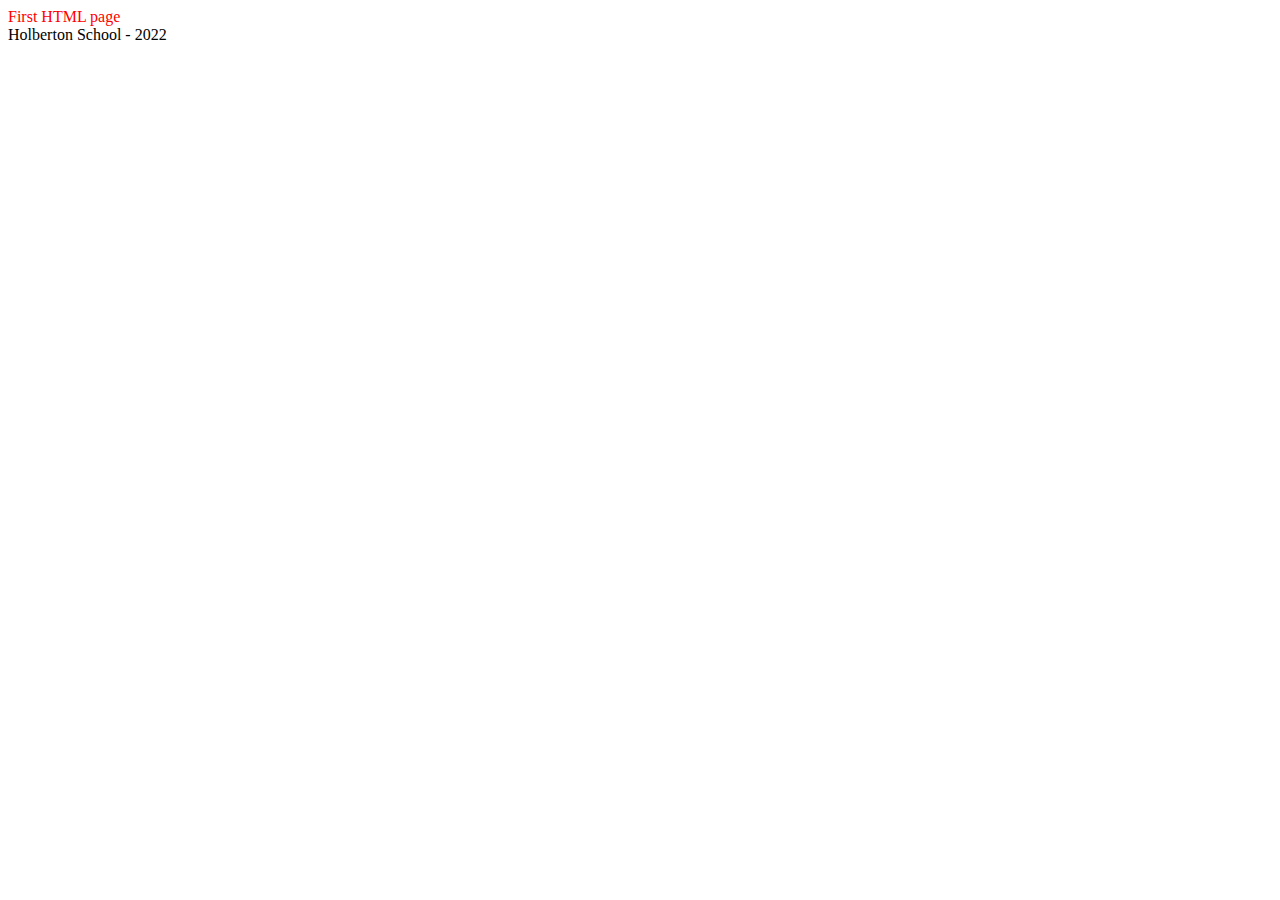
<file: javascript-dom_manipulation/0-main.html>
<!DOCTYPE html>
<html lang="en">

<head>
    <title>Holberton School</title>
</head>

<body>
    <header>
        First HTML page
    </header>
    <footer>
        Holberton School - 2022
    </footer>
    <script src="0-script.js"></script>
</body>

</html>
</file>
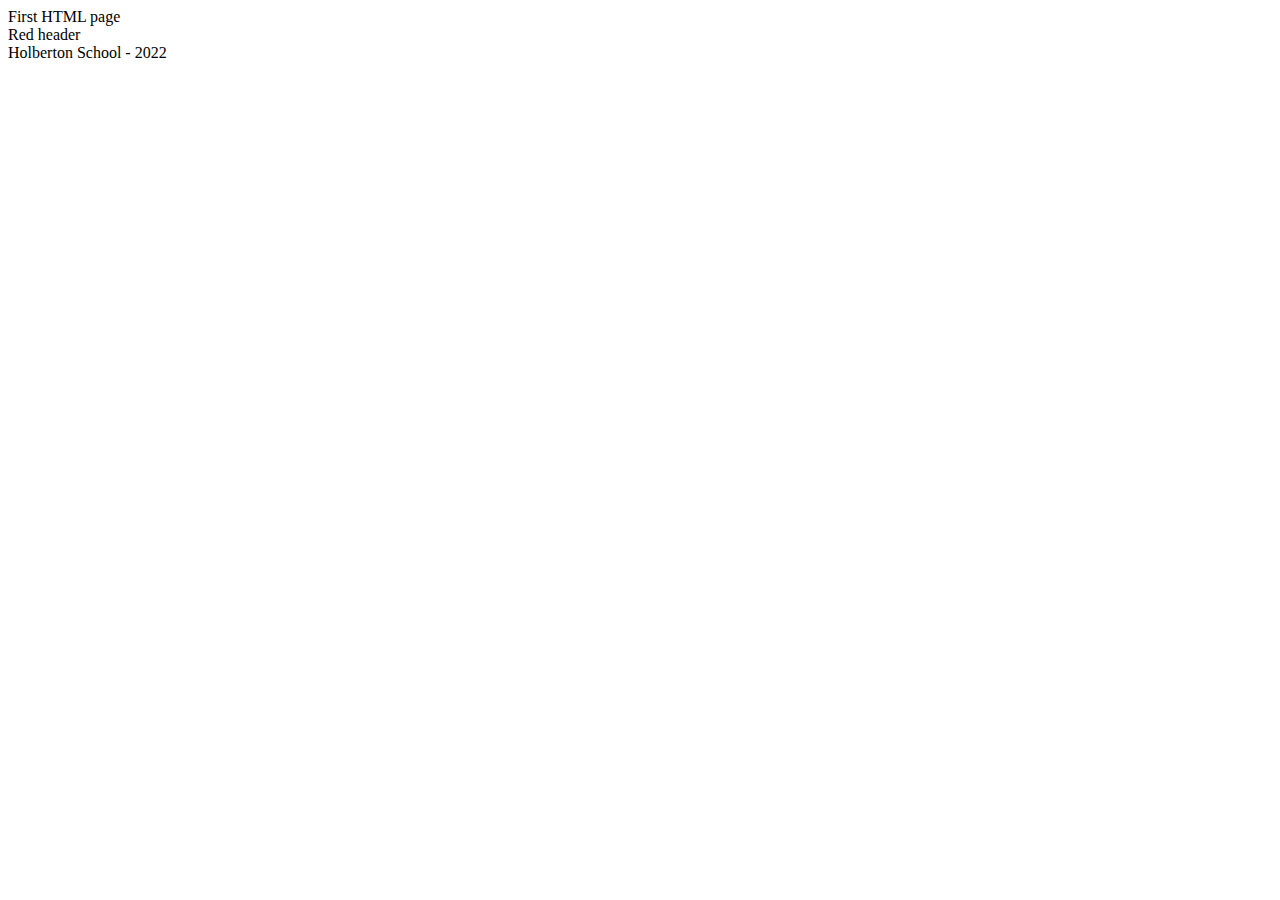
<file: javascript-dom_manipulation/1-main.html>
<!DOCTYPE html>
<html lang="en">

<head>
    <title>Holberton School</title>
</head>

<body>
    <header>
        First HTML page
    </header>
    <div id="red_header" onclick="toRed()">Red header</div>
    <footer>
        Holberton School - 2022
    </footer>
    <script type="text/javascript" src="1-script.js"></script>
</body>

</html>
</file>
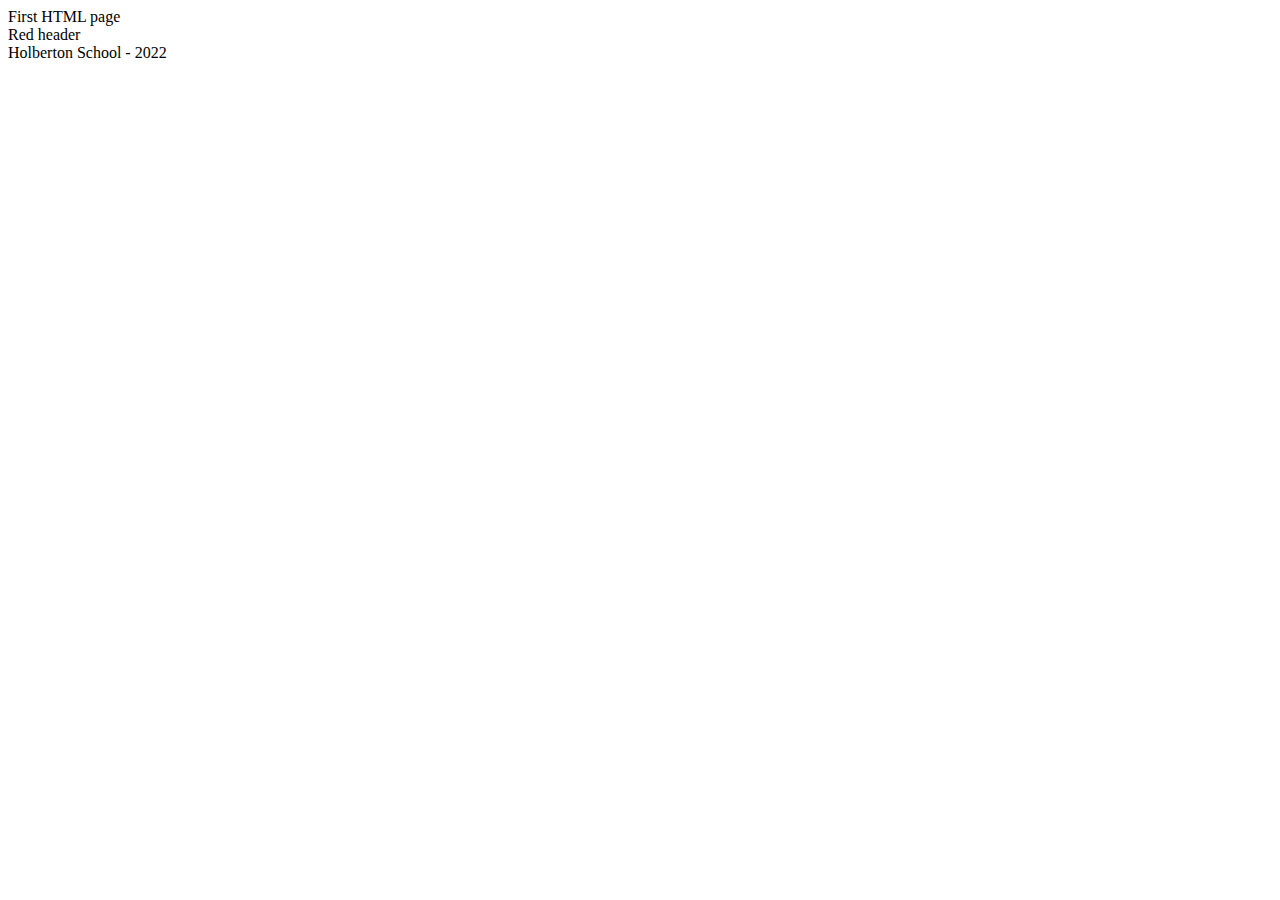
<file: javascript-dom_manipulation/2-main.html>
<!DOCTYPE html>
<html lang="en">

<head>
    <title>Holberton School</title>
    <style>
        .red {
            color: #FF0000;
        }
    </style>
</head>

<body>
    <header>
        First HTML page
    </header>
    <div id="red_header">Red header</div>
    <footer>
        Holberton School - 2022
    </footer>
    <script type="text/javascript" src="2-script.js"></script>
</body>

</html>
</file>
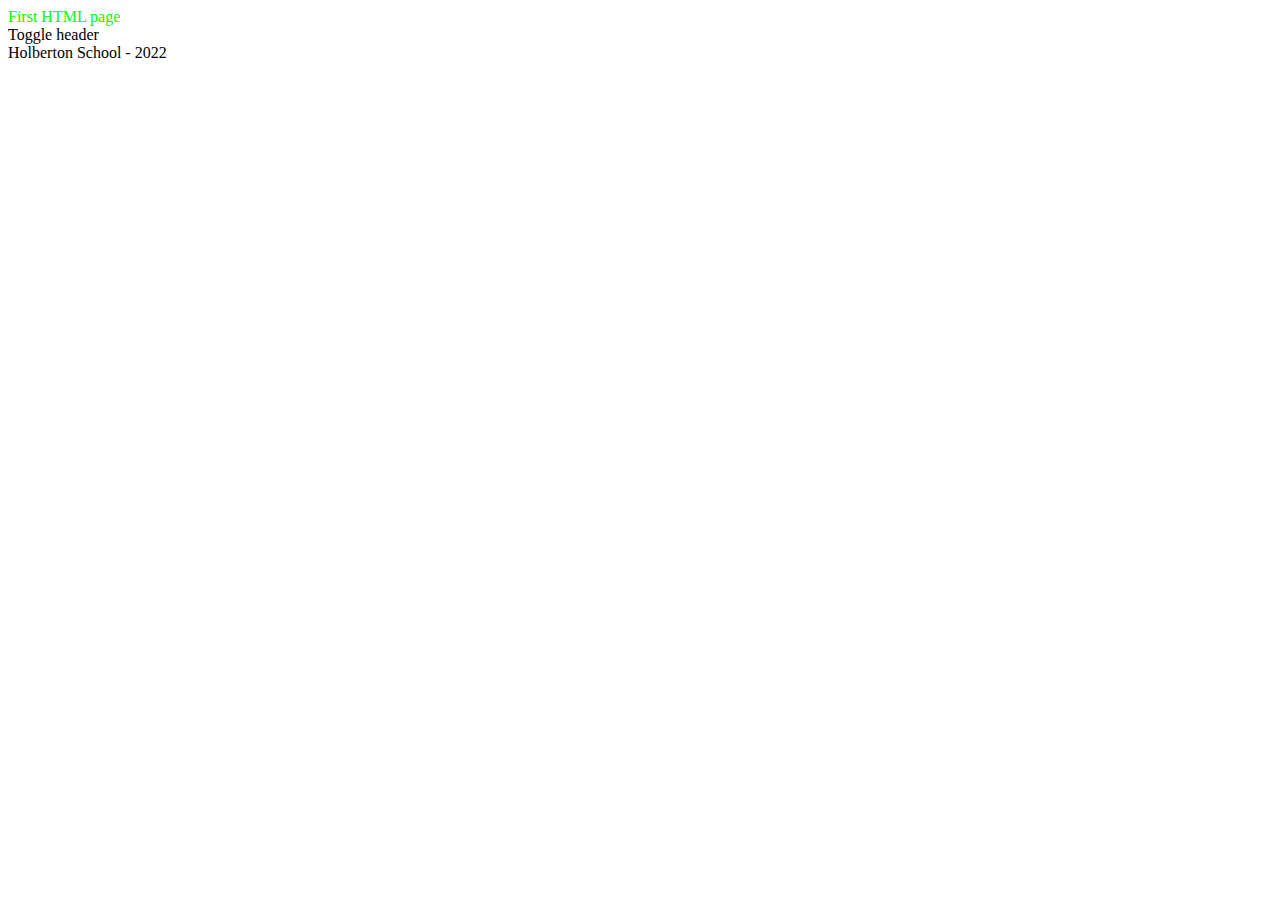
<file: javascript-dom_manipulation/3-main.html>
<!DOCTYPE html>
<html lang="en">

<head>
    <title>Holberton School</title>
    <style>
        .red {
            color: #FF0000;
        }

        .green {
            color: #00FF00;
        }
    </style>
</head>

<body>
    <header class="green">
        First HTML page
    </header>
    <div id="toggle_header" onclick="toggleColor()">Toggle header</div>
    <footer>
        Holberton School - 2022
    </footer>
    <script type="text/javascript" src="3-script.js"></script>
</body>

</html>
</file>
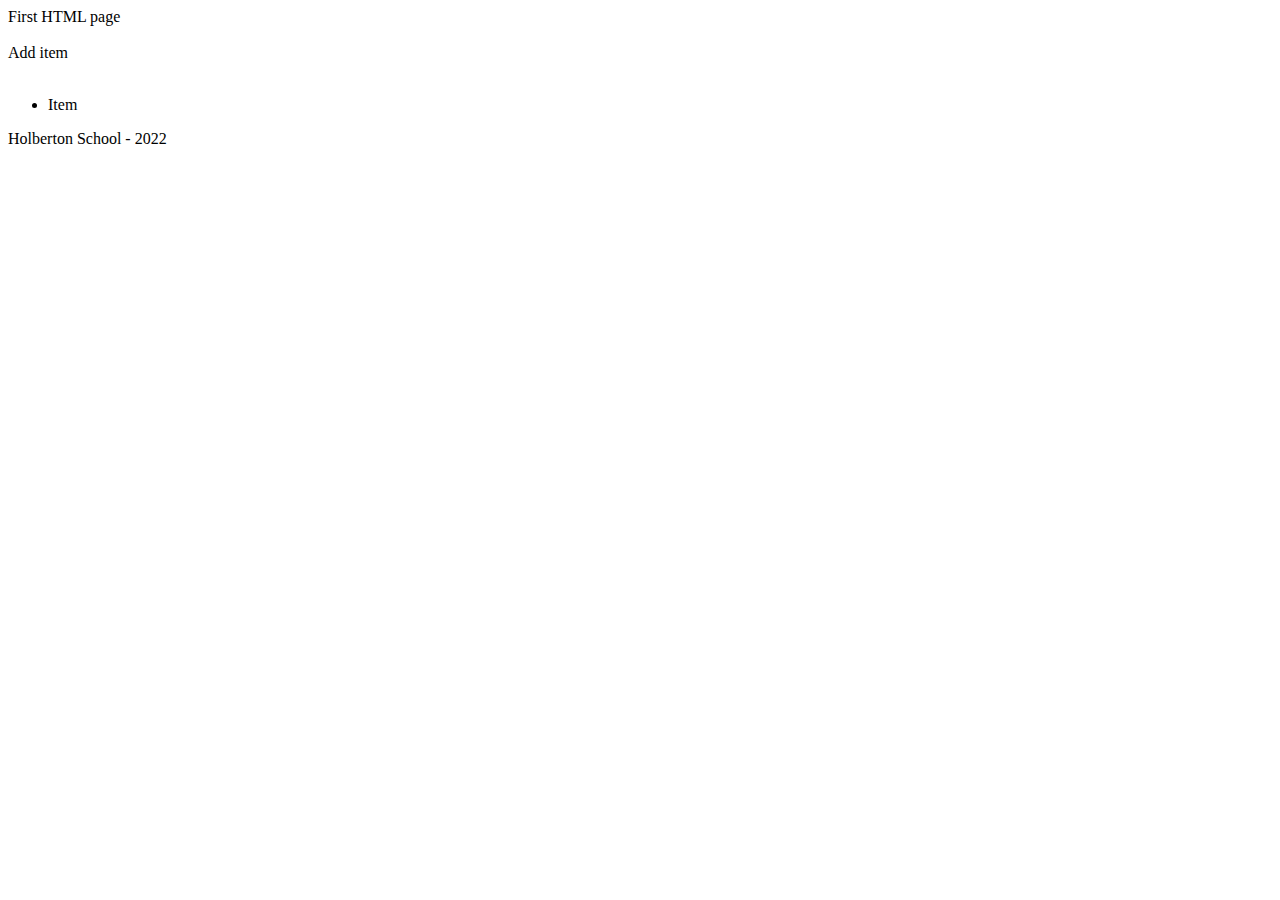
<file: javascript-dom_manipulation/4-main.html>
<!DOCTYPE html>
<html lang="en">

<head>
    <title>Holberton School</title>
</head>

<body>
    <header>
        First HTML page
    </header>
    <br />
    <div id="add_item" onclick="addItem()">Add item</div>
    <br />
    <ul class="my_list">
        <li>Item</li>
    </ul>
    <footer>
        Holberton School - 2022
    </footer>
    <script type="text/javascript" src="4-script.js"></script>
</body>

</html>
</file>
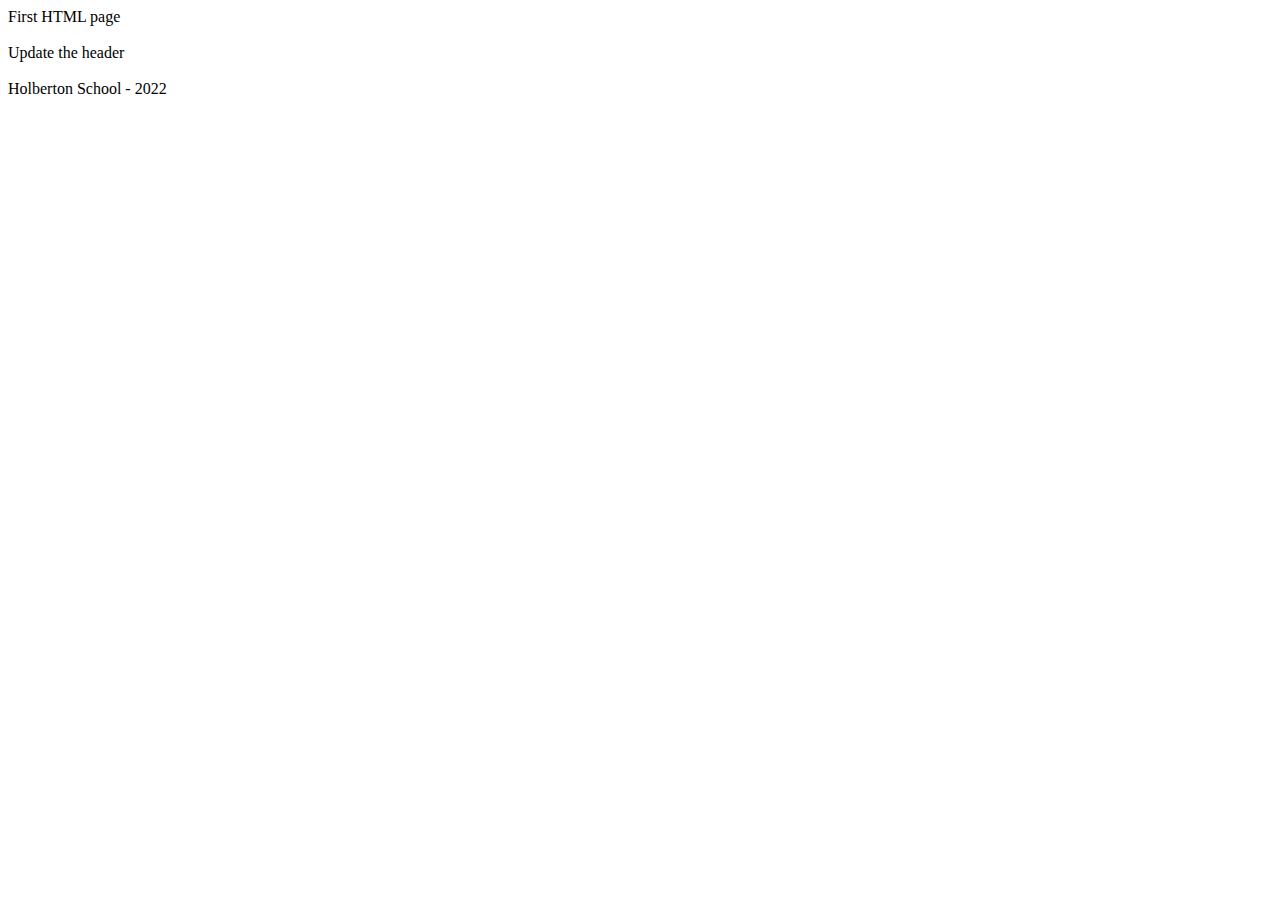
<file: javascript-dom_manipulation/5-main.html>
<!DOCTYPE html>
<html lang="en">

<head>
    <title>Holberton School</title>
</head>

<body>
    <header>
        First HTML page
    </header>
    <br />
    <div id="update_header" onclick="updateHeader()">Update the header</div>
    <br />
    <footer>
        Holberton School - 2022
    </footer>
    <script type="text/javascript" src="5-script.js"></script>
</body>

</html>
</file>
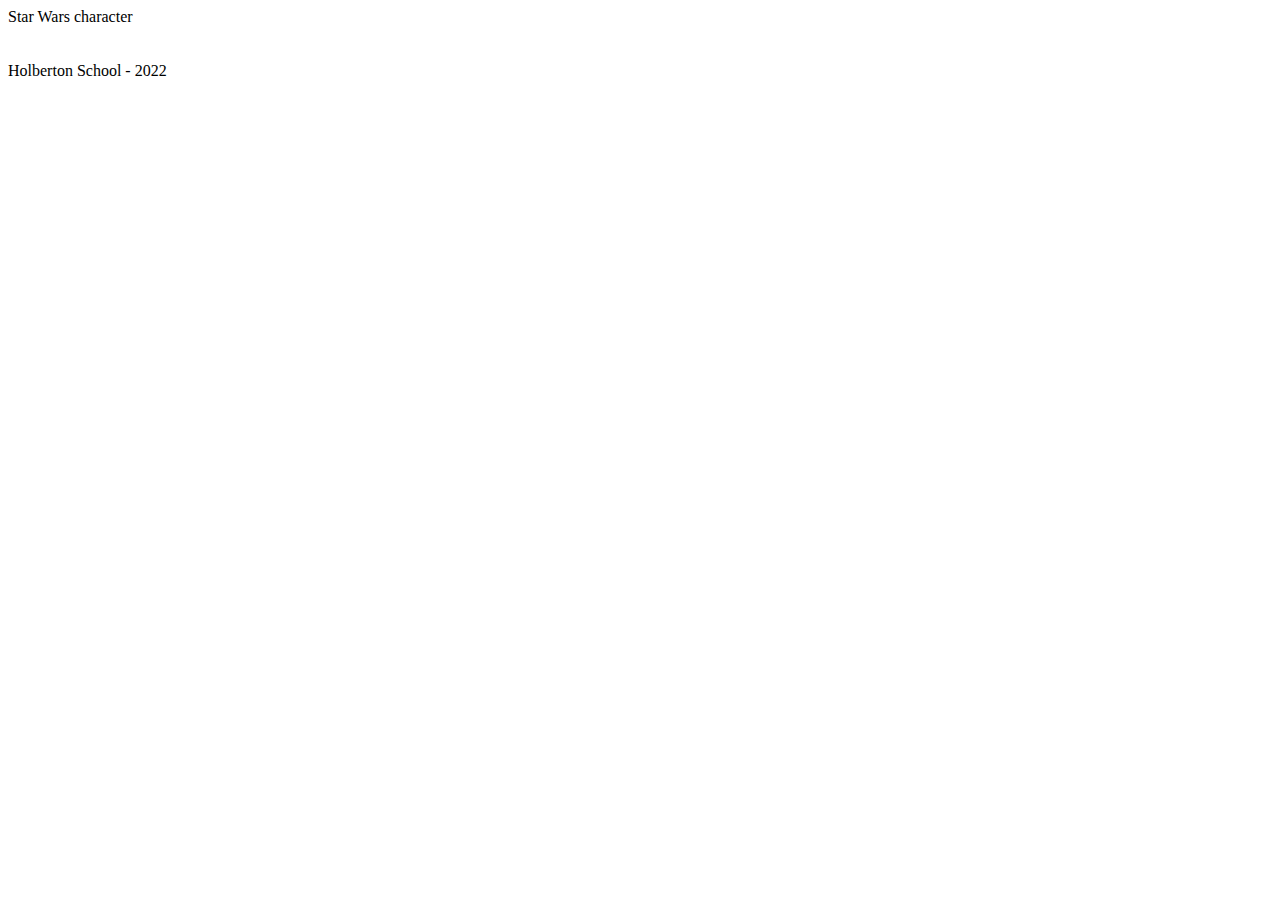
<file: javascript-dom_manipulation/6-main.html>
<!DOCTYPE html>
<html lang="en">

<head>
  <title>Holberton School</title>
</head>

<body>
  <header onclick="fetchData()">
    Star Wars character
  </header>
  <br />
  <div id="character"></div>
  <br />
  <footer>
    Holberton School - 2022
  </footer>
  <script type="text/javascript" src="6-script.js"></script>
</body>

</html>
</file>
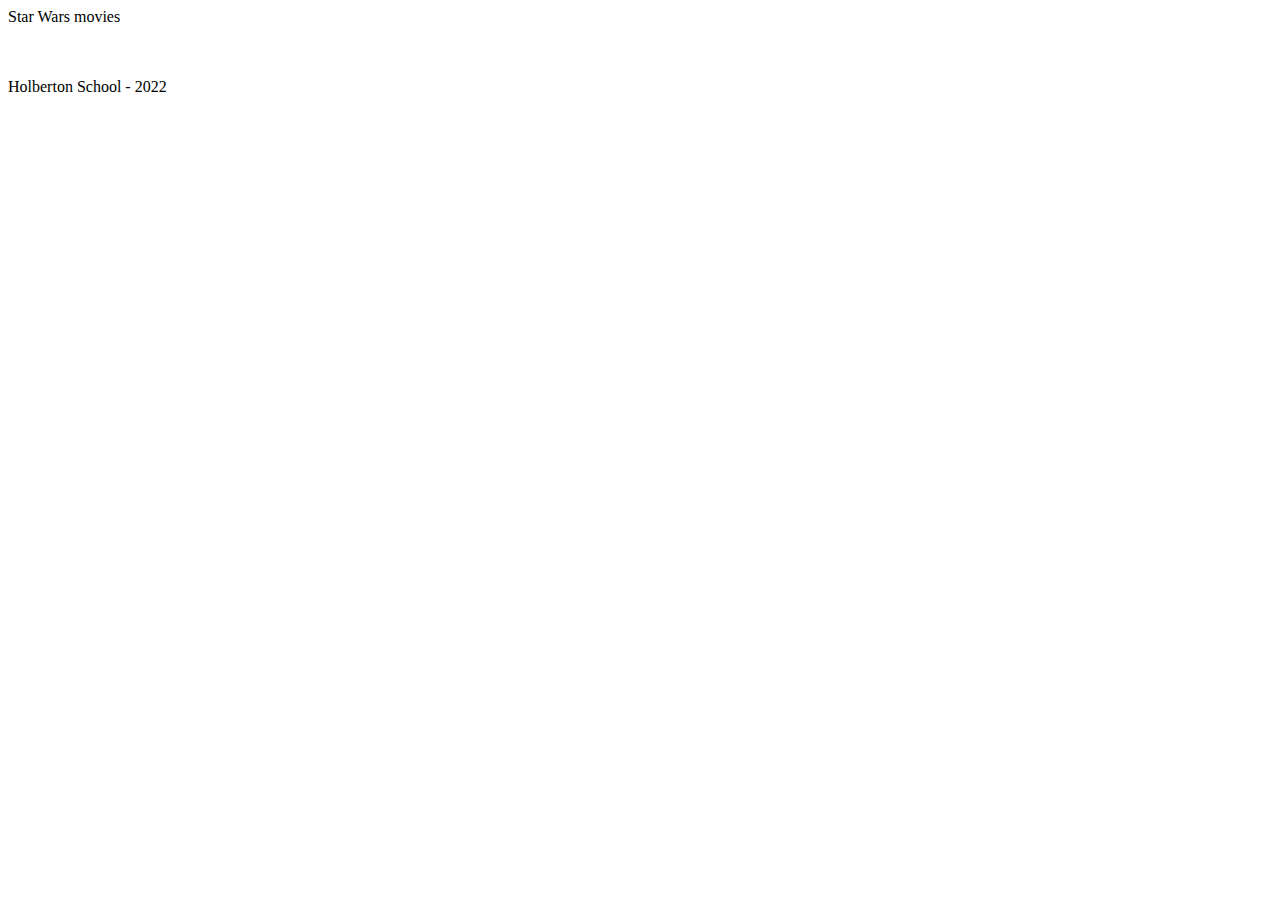
<file: javascript-dom_manipulation/7-main.html>
<!DOCTYPE html>
<html lang="en">

<head>
    <title>Holberton School</title>
</head>

<body>
    <header>
        Star Wars movies
    </header>
    <br />
    <ul id="list_movies">
    </ul>
    <br />
    <footer>
        Holberton School - 2022
    </footer>
    <script type="text/javascript" src="7-script.js"></script>
</body>

</html>
</file>
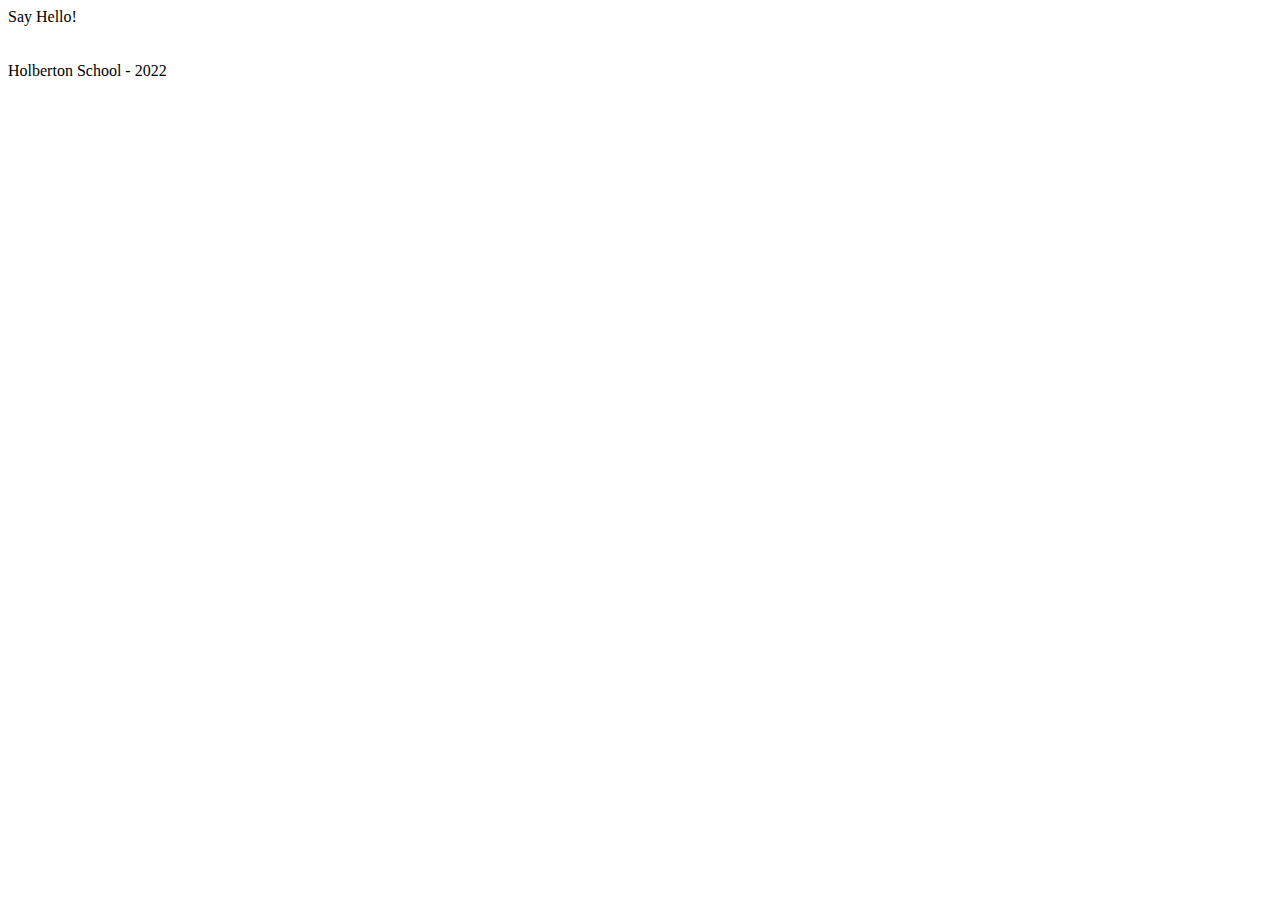
<file: javascript-dom_manipulation/8-main.html>
<!DOCTYPE html>
<html lang="en">

<head>
    <title>Holberton School</title>
    <script type="text/javascript" src="8-script.js" defer></script>
</head>

<body>
    <header>
        Say Hello!
    </header>
    <br />
    <div id="hello"></div>
    <br />
    <footer>
        Holberton School - 2022
    </footer>
</body>

</html>
</file>
